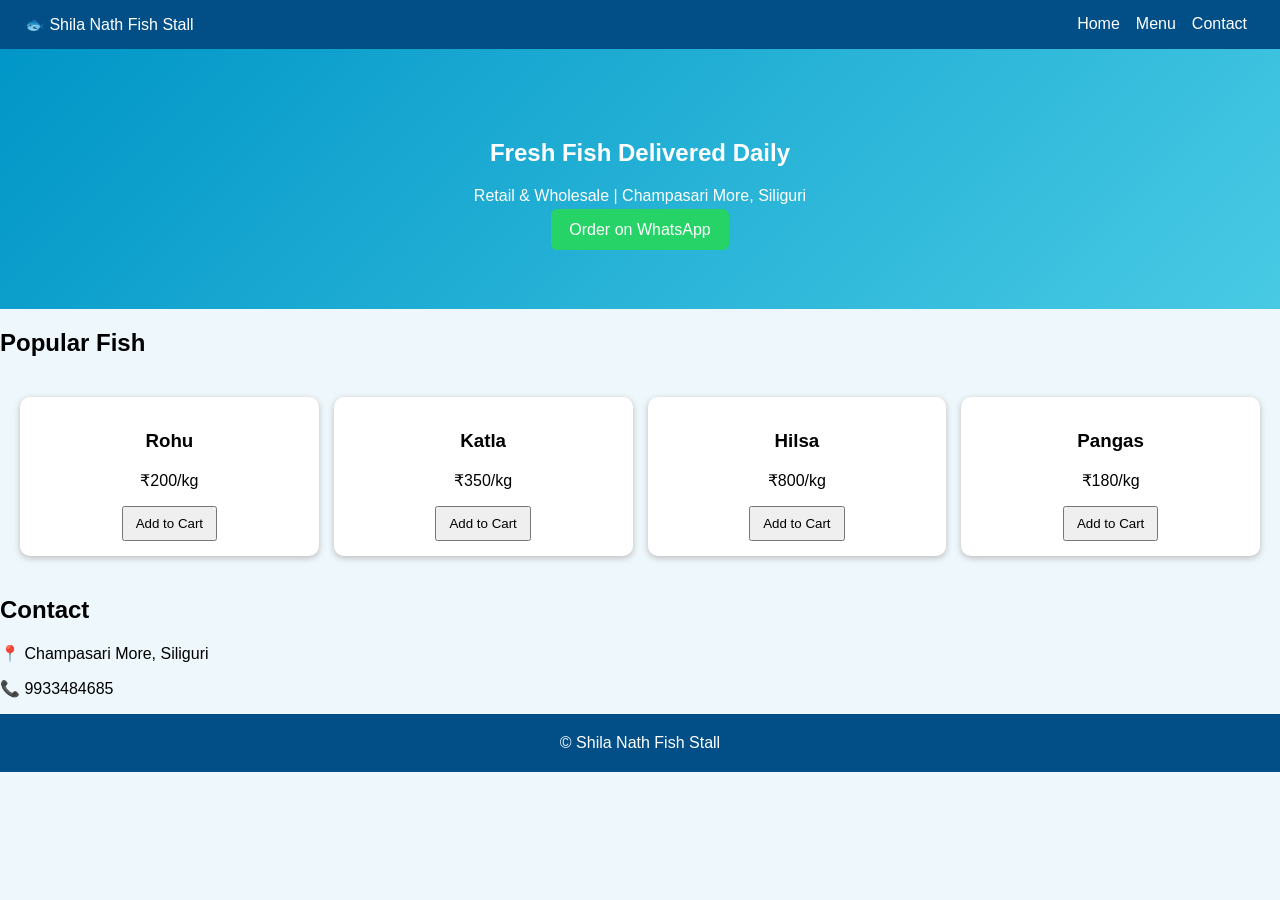
<file: index[1].html>
<!DOCTYPE html><html><head><meta charset="utf-8"><meta name="viewport" content="width=device-width,initial-scale=1">
<title>Shila Nath Fish Stall</title><link rel="stylesheet" href="style.css"></head><body>
<header><div class="logo">🐟 Shila Nath Fish Stall</div><nav><a href="#">Home</a><a href="#products">Menu</a><a href="#contact">Contact</a></nav></header>
<section class="hero"><h1>Fresh Fish Delivered Daily</h1><p>Retail & Wholesale | Champasari More, Siliguri</p><a class="wa" href="https://wa.me/919933484685">Order on WhatsApp</a></section>
<section id="products"><h2>Popular Fish</h2><div class="grid">
<div class="card"><h3>Rohu</h3><p>₹200/kg</p><button>Add to Cart</button></div>
<div class="card"><h3>Katla</h3><p>₹350/kg</p><button>Add to Cart</button></div>
<div class="card"><h3>Hilsa</h3><p>₹800/kg</p><button>Add to Cart</button></div>
<div class="card"><h3>Pangas</h3><p>₹180/kg</p><button>Add to Cart</button></div>
</div></section>
<section id="contact"><h2>Contact</h2><p>📍 Champasari More, Siliguri</p><p>📞 9933484685</p></section>
<footer>© Shila Nath Fish Stall</footer><script src="script.js"></script></body></html>
</file>
<file: style.css>
body{margin:0;font-family:Arial;background:#eef7fb}header{display:flex;justify-content:space-between;padding:15px 25px;background:#014f86;color:#fff;position:sticky;top:0}nav a{color:#fff;margin:0 8px;text-decoration:none}.hero{text-align:center;padding:70px;background:linear-gradient(135deg,#0096c7,#48cae4);color:#fff}.wa{background:#25D366;color:#fff;padding:12px 18px;border-radius:6px;text-decoration:none}.grid{display:grid;grid-template-columns:repeat(auto-fit,minmax(180px,1fr));gap:15px;padding:20px}.card{background:#fff;padding:15px;border-radius:10px;box-shadow:0 2px 6px #bbb;text-align:center}button{padding:8px 12px}footer{text-align:center;padding:20px;background:#014f86;color:#fff}
</file>
